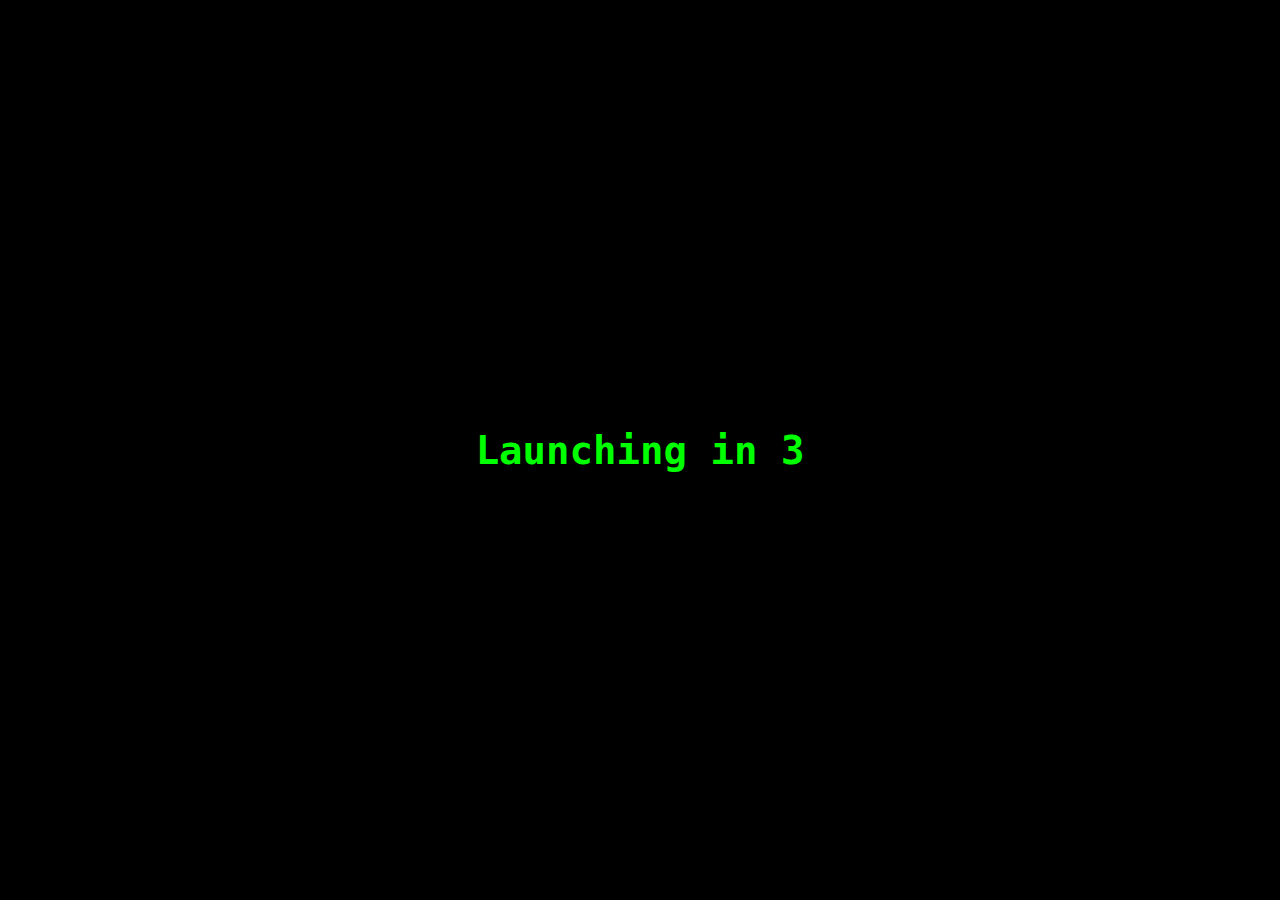
<file: index.html>
<!DOCTYPE html>
<html lang="en">
<head>
  <meta charset="UTF-8" />
  <meta name="viewport" content="width=device-width, initial-scale=1.0" />
  <title>MrDevilEx</title>
  <link rel="stylesheet" href="style.css" />
</head>
<body>
  <div class="countdown-container">
    <h1 class="countdown-text">Launching in <span id="count">3</span></h1>
  </div>
  <script src="script.js"></script>
</body>
</html>
</file>
<file: style.css>
body {
  margin: 0;
  padding: 0;
  font-family: monospace;
  background: black;
  color: #00ff00;
  display: flex;
  align-items: center;
  justify-content: center;
  height: 100vh;
  overflow: hidden;
}

.countdown-text {
  font-size: 3em;
  animation: dropIn 1s ease forwards;
}

@keyframes dropIn {
  from { transform: translateY(-100%); opacity: 0; }
  to { transform: translateY(0); opacity: 1; }
}
</file>
